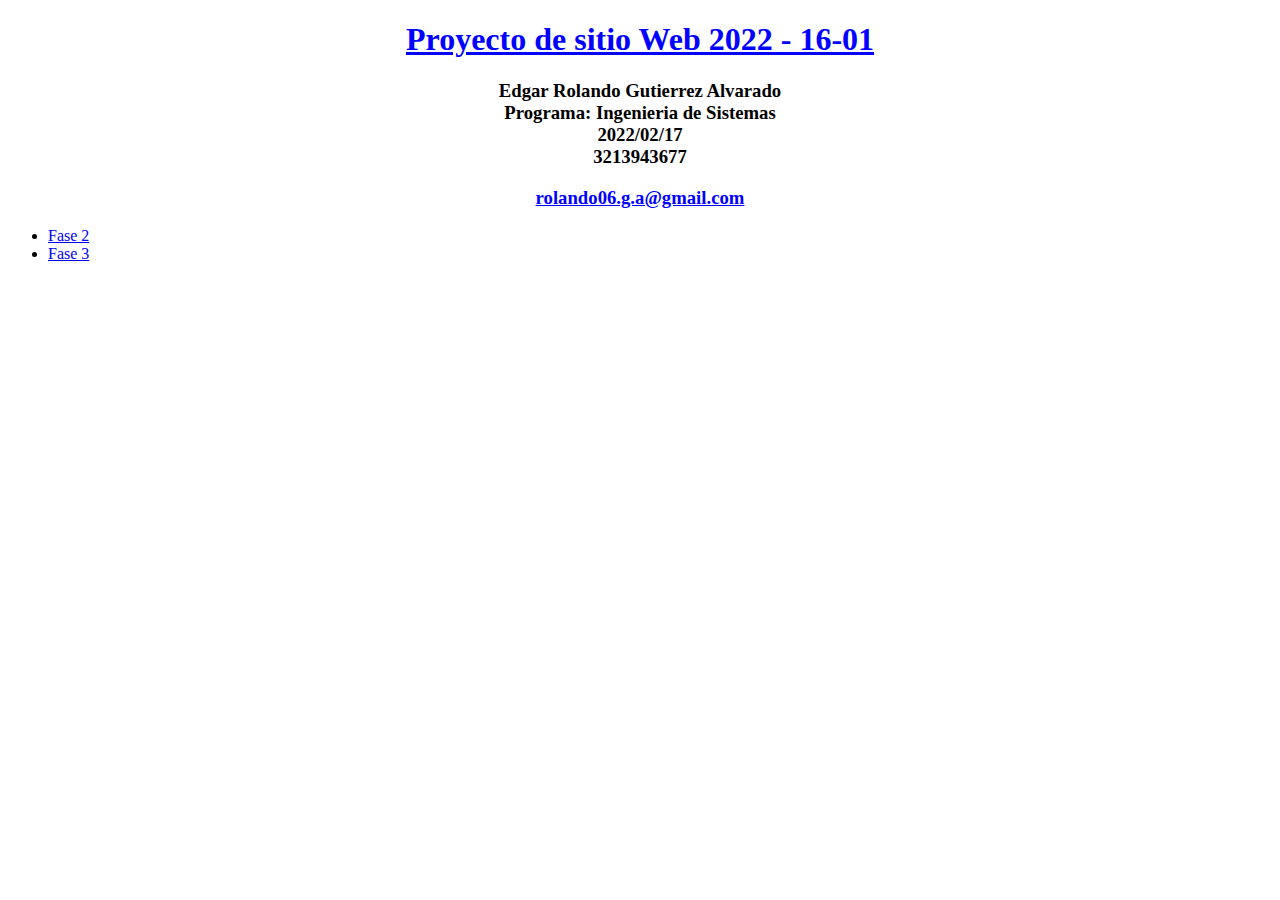
<file: index.html>
<!DOCTYPE html>
<html lang="en">
<head>
    <meta charset="UTF-8">
    <meta http-equiv="X-UA-Compatible" content="IE=edge">
    <meta name="viewport" content="width=device-width, initial-scale=1.0">
    <style type="text/css">
        h1{
            text-align: center;
            color: blue;
            text-decoration-line: underline;
        }
        .textos{
            text-align: center;
        }
        #correo {
            color: blue;
            text-align: center;
            text-decoration-line: underline;
        }
    </style>
    <title>Document</title>
</head>
<body>
    <div class="contenedor">
        <h1>Proyecto de sitio Web 2022 - 16-01</h1>
        <h3>
            <p class="textos">
                Edgar Rolando Gutierrez Alvarado<br>
                Programa: Ingenieria de Sistemas<br>
                2022/02/17<br>
                3213943677<br>
            </p>
            <p id="correo">rolando06.g.a@gmail.com</p>
        </h3>
    </div>
    <nav>
        <ul>
            <li><a href="Desing.html">Fase 2</a></li>
            <li><a href="Fase3/index.html">Fase 3</a></li>
        </ul>
    </nav>
</body>
</html>
</file>
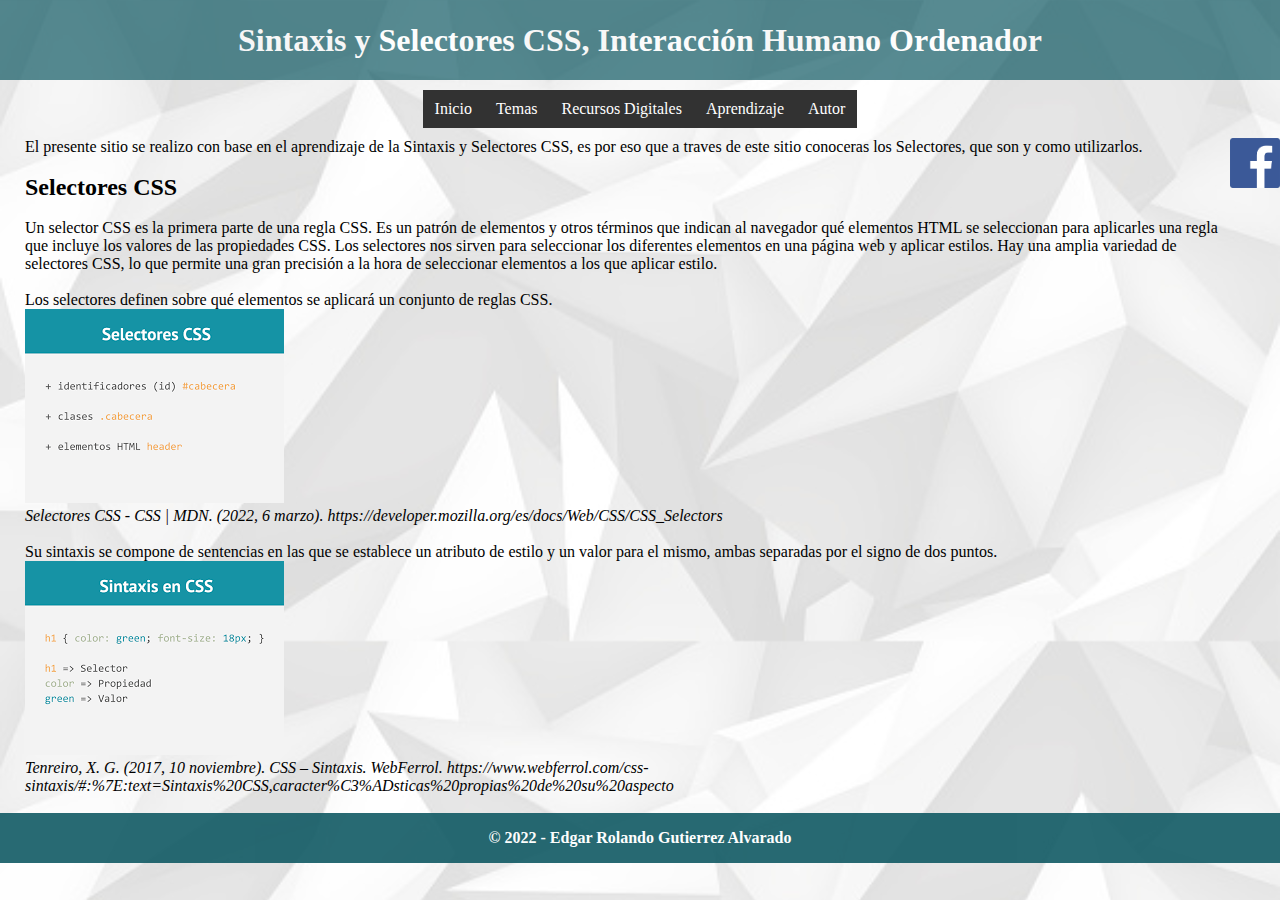
<file: Fase3/index.html>
<!DOCTYPE html>
<html lang="en">
    <head>
        <meta charset="UTF-8">
        <meta http-equiv="X-UA-Compatible" content="IE=edge">
        <meta name="viewport" content="width=device-width, initial-scale=1.0">
        <link rel=StyleSheet href="estilos.css" type="text/css" media=screen>
        <title>Fase 3</title>
    </head>
    <body>
        <div class="contenedor">
            <div class="cabecera">
                <h1>Sintaxis y Selectores CSS, Interacción Humano Ordenador</h1>
            </div>
            <div class="navegacion">
                <ul class="nav">
                    <li><a href="index.html">Inicio</a></li>
                    <li><a>Temas</a>
                        <ul>
                            <li><a href="tema1.html">Selectores Basicos</a></li>
                            <li><a href="tema2.html">Selectores Avanzados</a></li>
                        </ul>
                    </li>
                    <li><a>Recursos Digitales</a>
                        <ul>
                            <li><a href="recurso1.html">Selectores Basicos</a></li>
                            <li><a href="recurso2.html">Selectores Avanzados</a></li>
                        </ul>
                    </li>
                    <li><a>Aprendizaje</a>
                        <ul>
                            <li><a href="Aprendizaje1.html">Aprendizaje 1</a></li>
                            <li><a href="Aprendizaje2.html">Aprendizaje 2</a></li>
                        </ul>
                    </li>
                    <li><a href="autor.html">Autor</a></li>
                </ul>
            </div>
            <div class="contenido">
                <section class="datos">
                    <article>
                        <p>El presente sitio se realizo con base en el aprendizaje de la Sintaxis y Selectores CSS, es por eso que a traves de este sitio conoceras los Selectores, que son y como utilizarlos.</p><br>
                        <h2>Selectores CSS</h2><br>
                        <p>Un selector CSS es la primera parte de una regla CSS. Es un patrón de elementos y otros términos que indican al navegador qué elementos HTML se seleccionan para aplicarles una regla que incluye los valores de las propiedades CSS. Los selectores nos sirven para seleccionar los diferentes elementos en una página web y aplicar estilos. Hay una amplia variedad de selectores CSS, lo que permite una gran precisión a la hora de seleccionar elementos a los que aplicar estilo.</p><br>
                        <p>
                            Los selectores definen sobre qué elementos se aplicará un conjunto de reglas CSS.<br />
                            <img src="Img/SelectoresCSS.png" alt=""><br />
                            <i>Selectores CSS - CSS | MDN. (2022, 6 marzo). https://developer.mozilla.org/es/docs/Web/CSS/CSS_Selectors</i>
                        </p>
                        <br>
                        <p>
                            Su sintaxis se compone de sentencias en las que se establece un atributo de estilo y un valor para el mismo, ambas separadas por el signo de dos puntos.<br />
                            <img src="Img/SintaxisCSS.png" alt=""><br />
                            <i>Tenreiro, X. G. (2017, 10 noviembre). CSS – Sintaxis. WebFerrol. https://www.webferrol.com/css-sintaxis/#:%7E:text=Sintaxis%20CSS,caracter%C3%ADsticas%20propias%20de%20su%20aspecto</i>
                        </p>
                        <br>
                    </article>
                </section>
                <aside>
                    <span><a href="https://www.facebook.com/UniversidadUNAD" target="_blank"><div class="aside"></div></div></a></span>
                </aside>
            </div>
            <div class="piepg">
                <b>&copy; 2022 - Edgar Rolando Gutierrez Alvarado</b>
            </div>
        </div>
    </body>
</html>
</file>
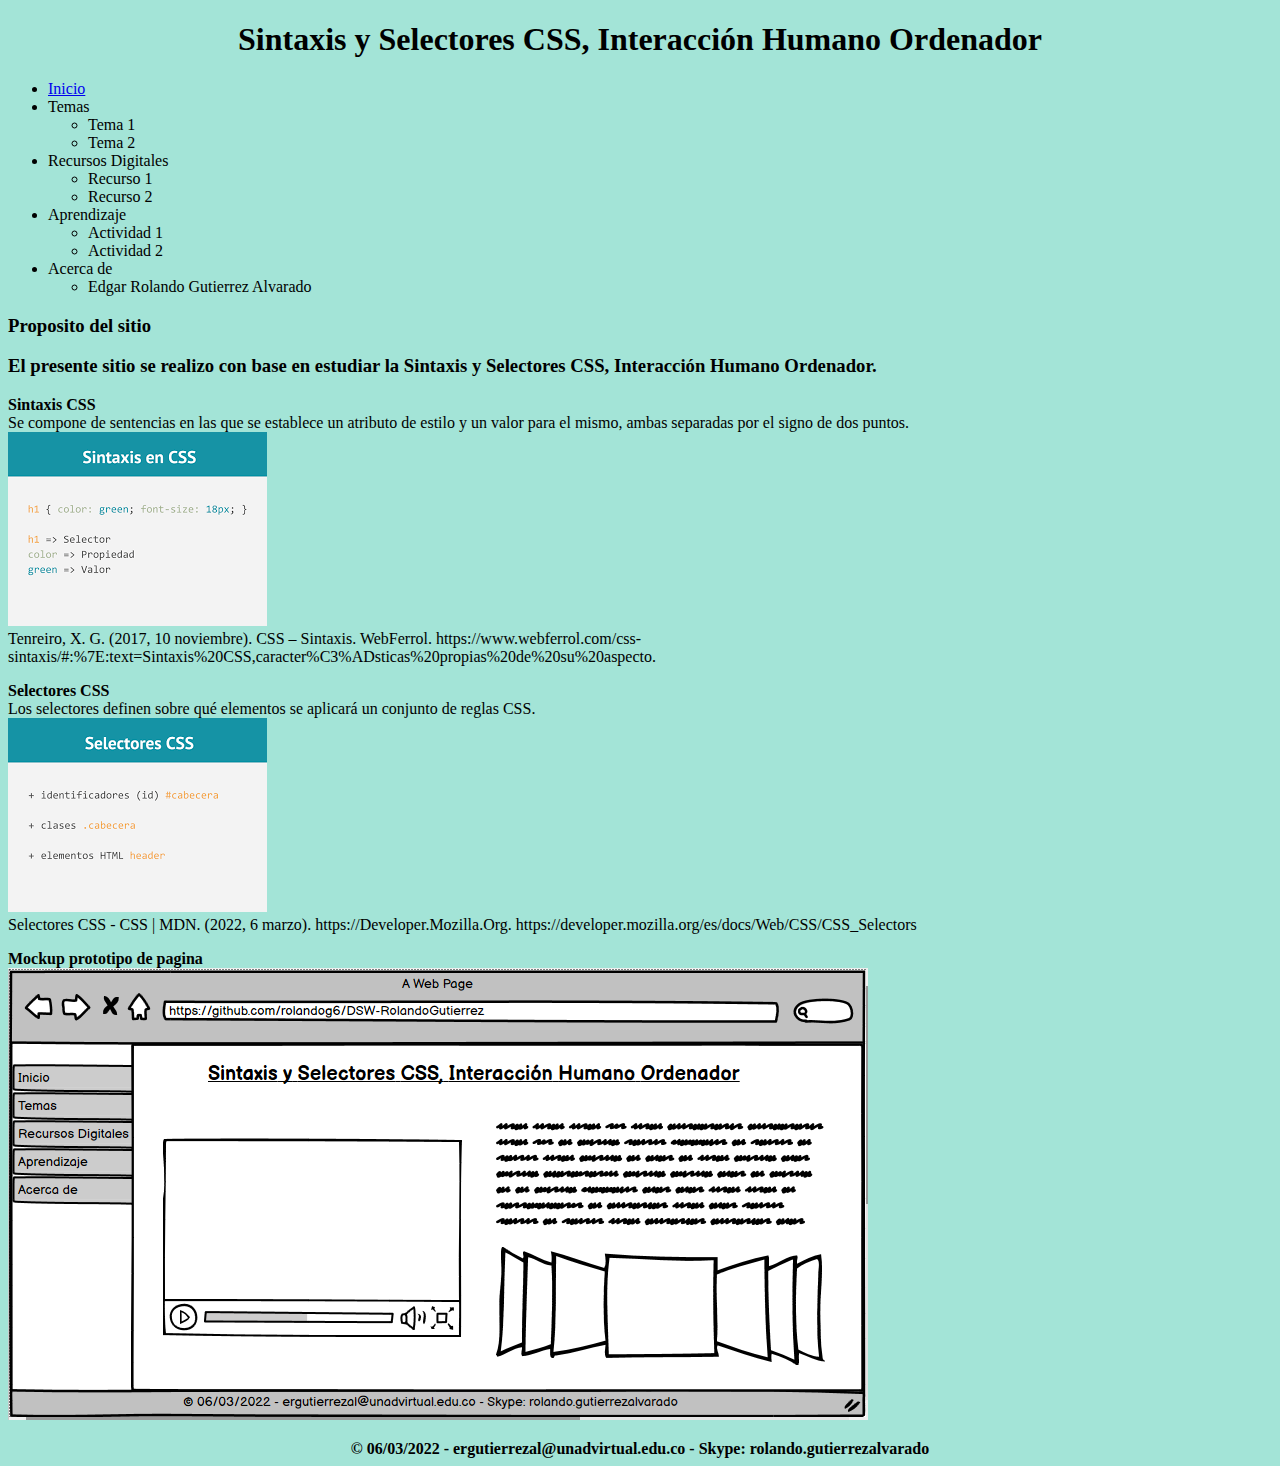
<file: Desing.html>
<!DOCTYPE html>
<html lang="en">
<head>
    <meta charset="UTF-8">
    <meta http-equiv="X-UA-Compatible" content="IE=edge">
    <meta name="viewport" content="width=device-width, initial-scale=1.0">
    <title>Fase 2</title>
</head>
<body bgcolor="#A3E4D7">
    <header>
        <h1 align="center">Sintaxis y Selectores CSS, Interacción Humano Ordenador</h1>
    </header>
    <nav>
        <ul>
            <li><a href="index.html">Inicio</a></li>
            <li>Temas
                <ul>
                    <li>Tema 1</li>
                    <li>Tema 2</li>
                </ul>
            </li>
            <li>Recursos Digitales
                <ul>
                    <li>Recurso 1</li>
                    <li>Recurso 2</li>
                </ul>
            </li>
            <li>Aprendizaje
                <ul>
                    <li>Actividad 1</li>
                    <li>Actividad 2</li>
                </ul>
            </li>
            <li>Acerca de 
                <ul>
                    <li>Edgar Rolando Gutierrez Alvarado</li>
                </ul>
            </li>
        </ul>
    </nav>
    <section>
        <h3><p>Proposito del sitio</p>El presente sitio se realizo con base en estudiar la Sintaxis y Selectores CSS, Interacción Humano Ordenador.</h3>
    </section>
    <article>
        <p>
            <b>Sintaxis CSS</b><br />
            Se compone de sentencias en las que se establece un atributo de estilo y un valor para el mismo, ambas separadas por el signo de dos puntos.<br />
            <img src="Imagenes/SintaxisCSS.png" alt=""><br />
            Tenreiro, X. G. (2017, 10 noviembre). CSS – Sintaxis. WebFerrol. https://www.webferrol.com/css-sintaxis/#:%7E:text=Sintaxis%20CSS,caracter%C3%ADsticas%20propias%20de%20su%20aspecto.
        </p>
        <p>
            <b>Selectores CSS</b><br />
            Los selectores definen sobre qué elementos se aplicará un conjunto de reglas CSS.<br />
            <img src="Imagenes/SelectoresCSS.png" alt=""><br />
            Selectores CSS - CSS | MDN. (2022, 6 marzo). https://Developer.Mozilla.Org. https://developer.mozilla.org/es/docs/Web/CSS/CSS_Selectors
        </p>
        <p>
            <b>Mockup prototipo de pagina</b><br />
            <img src="Imagenes/Mockup pagina inicial.png" alt=""><br />
        </p>
    </article>
    <footer align="center">
        <b>&copy; 06/03/2022 - ergutierrezal@unadvirtual.edu.co - Skype: rolando.gutierrezalvarado</b>
    </footer>
</body>
</html>
</file>
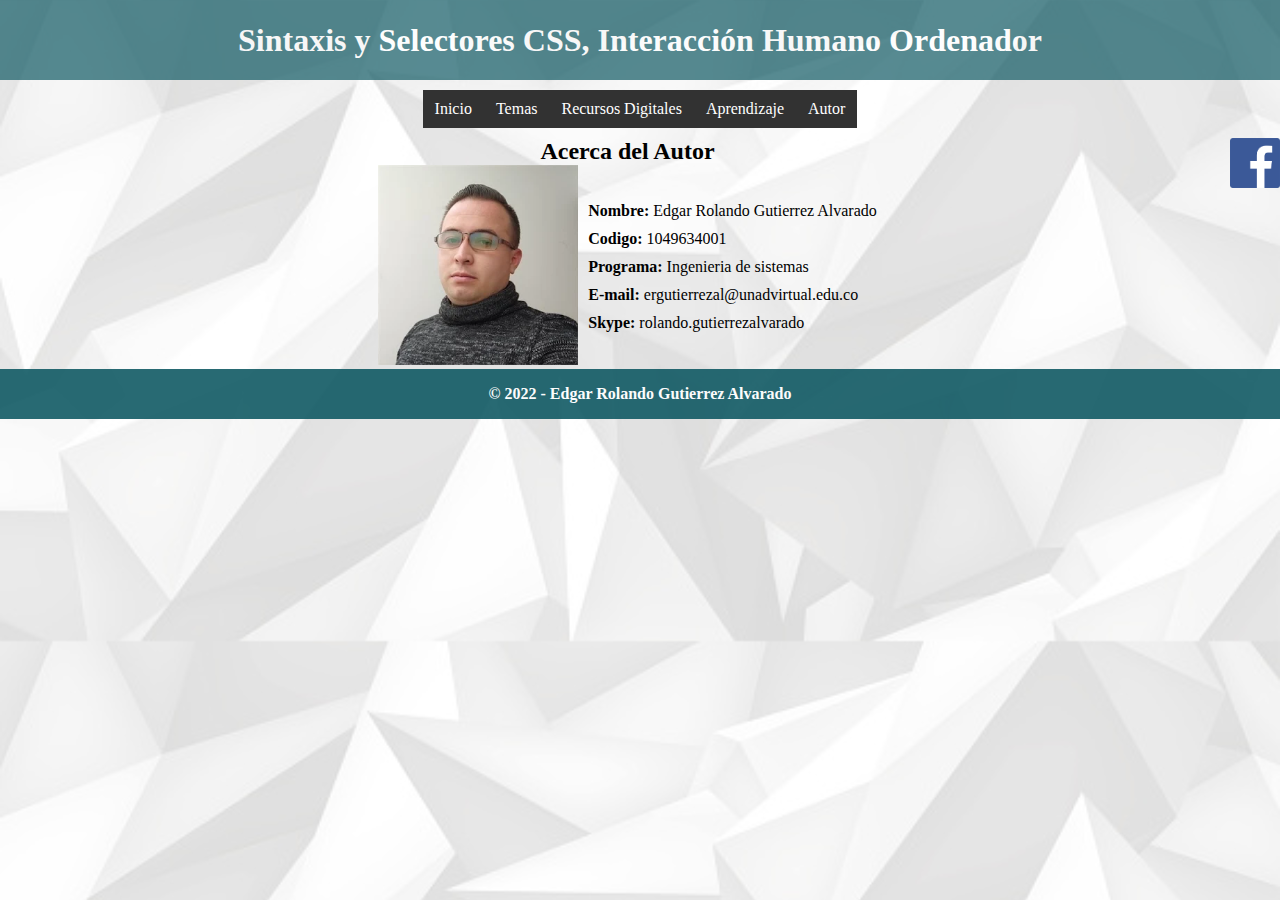
<file: Fase3/autor.html>
<!DOCTYPE html>
<html lang="en">
    <head>
        <meta charset="UTF-8">
        <meta http-equiv="X-UA-Compatible" content="IE=edge">
        <meta name="viewport" content="width=device-width, initial-scale=1.0">
        <link rel=StyleSheet href="estilos.css" type="text/css" media=screen>
        <title>Fase 3</title>
    </head>
    <body>
        <div class="contenedor">
            <div class="cabecera">
                <h1>Sintaxis y Selectores CSS, Interacción Humano Ordenador</h1>
            </div>
            <div class="navegacion">
                <ul class="nav">
                    <li><a href="index.html">Inicio</a></li>
                    <li><a>Temas</a>
                        <ul>
                            <li><a href="tema1.html">Selectores Basicos</a></li>
                            <li><a href="tema2.html">Selectores Avanzados</a></li>
                        </ul>
                    </li>
                    <li><a>Recursos Digitales</a>
                        <ul>
                            <li><a href="recurso1.html">Selectores Basicos</a></li>
                            <li><a href="recurso2.html">Selectores Avanzados</a></li>
                        </ul>
                    </li>
                    <li><a>Aprendizaje</a>
                        <ul>
                            <li><a href="Aprendizaje1.html">Aprendizaje 1</a></li>
                            <li><a href="Aprendizaje2.html">Aprendizaje 2</a></li>
                        </ul>
                    </li>
                    <li><a href="autor.html">Autor</a></li>
                </ul>
            </div>
            <div class="contenido">
                <section class="datos">
                    <h2 align="center">Acerca del Autor</h2>
                    <section class="autor">
                        <div class="foto">
                            <img src="Img/ROGAL.png" width="200px" height="200px">
                        </div>
                        <div class="info">
                            <p><b>Nombre:</b> Edgar Rolando Gutierrez Alvarado</p>
                            <p><b>Codigo:</b> 1049634001</p>
                            <p><b>Programa:</b> Ingenieria de sistemas</p>
                            <p><b>E-mail:</b> ergutierrezal@unadvirtual.edu.co</p>
                            <p><b>Skype:</b> rolando.gutierrezalvarado</p>
                        </div>
                    </section>
                </section>
                <aside>
                    <span><a href="https://www.facebook.com/UniversidadUNAD" target="_blank"><div class="aside"></div></div></a></span>
                </aside>
            </div>
            <div class="piepg">
                <b>&copy; 2022 - Edgar Rolando Gutierrez Alvarado</b>
            </div>
        </div>
    </body>
</html>
</file>
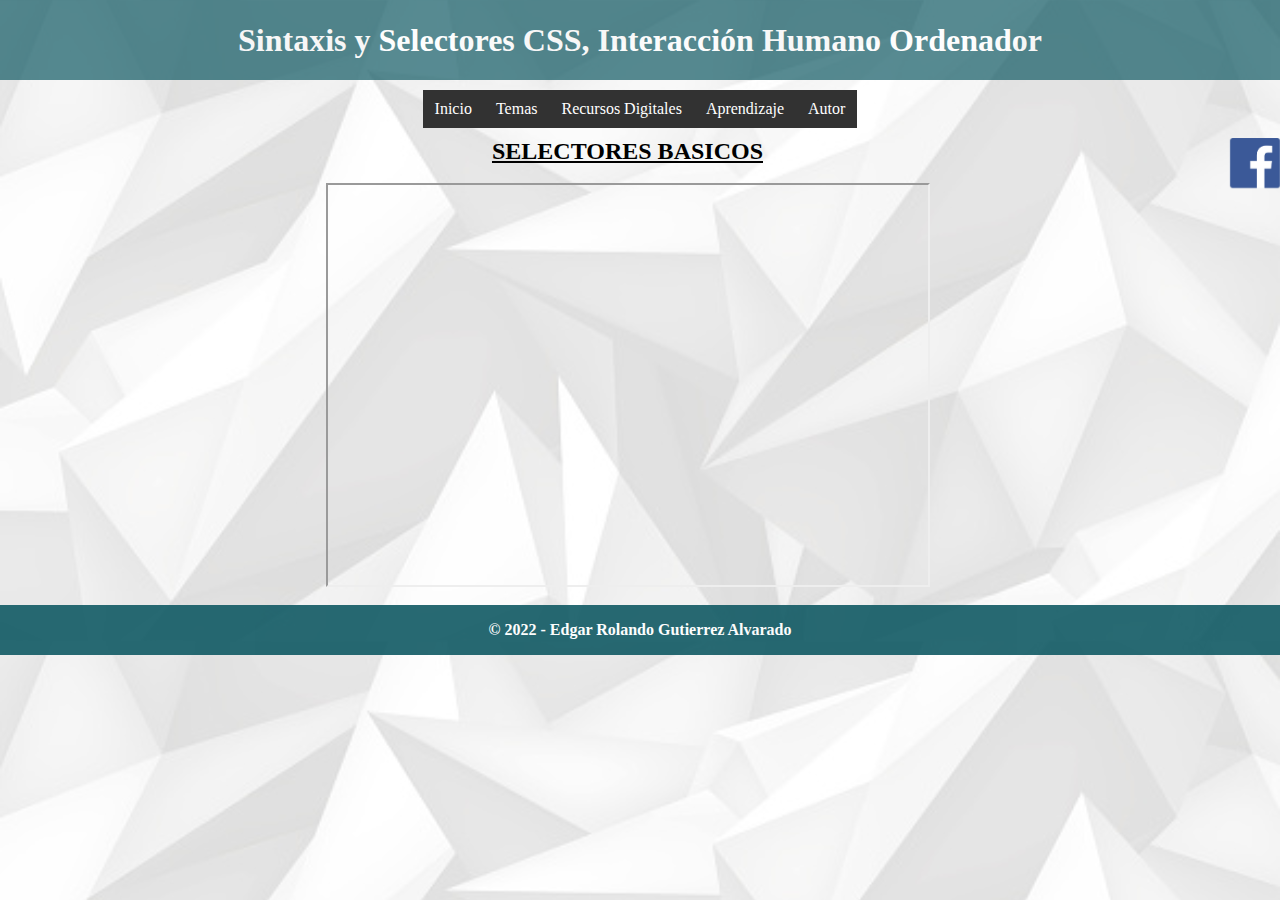
<file: Fase3/recurso1.html>
<!DOCTYPE html>
<html lang="en">
    <head>
        <meta charset="UTF-8">
        <meta http-equiv="X-UA-Compatible" content="IE=edge">
        <meta name="viewport" content="width=device-width, initial-scale=1.0">
        <link rel=StyleSheet href="estilos.css" type="text/css" media=screen>
        <title>Fase 3</title>
    </head>
    <body>
        <div class="contenedor">
            <div class="cabecera">
                <h1>Sintaxis y Selectores CSS, Interacción Humano Ordenador</h1>
            </div>
            <div class="navegacion">
                <ul class="nav">
                    <li><a href="index.html">Inicio</a></li>
                    <li><a>Temas</a>
                        <ul>
                            <li><a href="tema1.html">Selectores Basicos</a></li>
                            <li><a href="tema2.html">Selectores Avanzados</a></li>
                        </ul>
                    </li>
                    <li><a>Recursos Digitales</a>
                        <ul>
                            <li><a href="recurso1.html">Selectores Basicos</a></li>
                            <li><a href="recurso2.html">Selectores Avanzados</a></li>
                        </ul>
                    </li>
                    <li><a>Aprendizaje</a>
                        <ul>
                            <li><a href="Aprendizaje1.html">Aprendizaje 1</a></li>
                            <li><a href="Aprendizaje2.html">Aprendizaje 2</a></li>
                        </ul>
                    </li>
                    <li><a href="autor.html">Autor</a></li>
                </ul>
            </div>
            <div class="contenido">
                <section class="datos">
                    <h2 align="center"><u>SELECTORES BASICOS</u></h2><br>
                    <div class="video">
                        <iframe width="600" height="400" src="https://www.youtube.com/embed/d8LRNaM6hlw"></iframe>
                    </div><br>
                </section>
                <aside>
                    <span><a href="https://www.facebook.com/UniversidadUNAD" target="_blank"><div class="aside"></div></div></a></span>
                </aside>
            </div>
            <div class="piepg">
                <b>&copy; 2022 - Edgar Rolando Gutierrez Alvarado</b>
            </div>
        </div>
    </body>
</html>
</file>
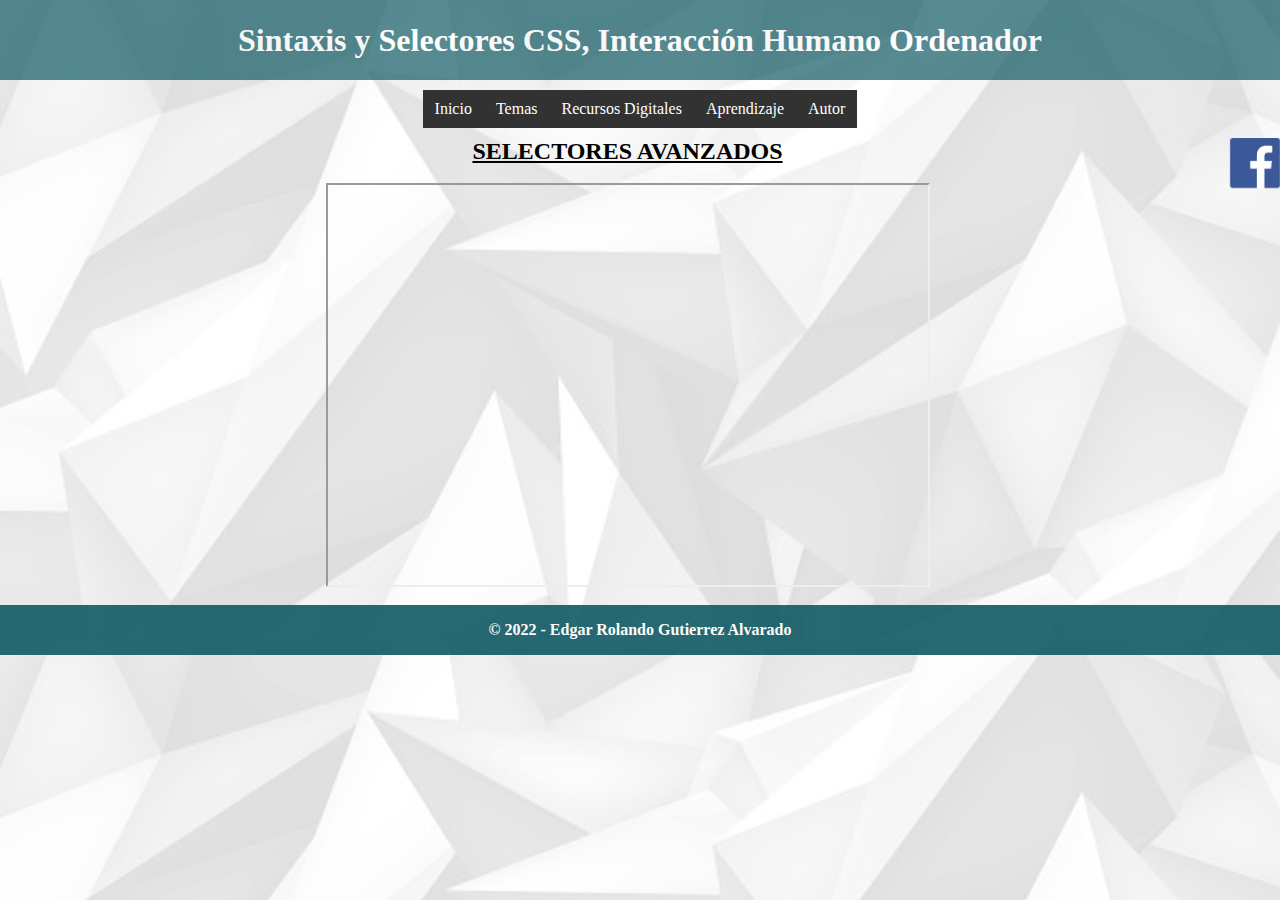
<file: Fase3/recurso2.html>
<!DOCTYPE html>
<html lang="en">
    <head>
        <meta charset="UTF-8">
        <meta http-equiv="X-UA-Compatible" content="IE=edge">
        <meta name="viewport" content="width=device-width, initial-scale=1.0">
        <link rel=StyleSheet href="estilos.css" type="text/css" media=screen>
        <title>Fase 3</title>
    </head>
    <body>
        <div class="contenedor">
            <div class="cabecera">
                <h1>Sintaxis y Selectores CSS, Interacción Humano Ordenador</h1>
            </div>
            <div class="navegacion">
                <ul class="nav">
                    <li><a href="index.html">Inicio</a></li>
                    <li><a>Temas</a>
                        <ul>
                            <li><a href="tema1.html">Selectores Basicos</a></li>
                            <li><a href="tema2.html">Selectores Avanzados</a></li>
                        </ul>
                    </li>
                    <li><a>Recursos Digitales</a>
                        <ul>
                            <li><a href="recurso1.html">Selectores Basicos</a></li>
                            <li><a href="recurso2.html">Selectores Avanzados</a></li>
                        </ul>
                    </li>
                    <li><a>Aprendizaje</a>
                        <ul>
                            <li><a href="Aprendizaje1.html">Aprendizaje 1</a></li>
                            <li><a href="Aprendizaje2.html">Aprendizaje 2</a></li>
                        </ul>
                    </li>
                    <li><a href="autor.html">Autor</a></li>
                </ul>
            </div>
            <div class="contenido">
                <section class="datos">
                    <h2 align="center"><u>SELECTORES AVANZADOS</u></h2><br>
                    <div class="video">
                        <iframe width="600" height="400" src="https://www.youtube.com/embed/2H9lF82DPj0"></iframe>
                    </div><br>
                </section>
                <aside>
                    <span><a href="https://www.facebook.com/UniversidadUNAD" target="_blank"><div class="aside"></div></div></a></span>
                </aside>
            </div>
            <div class="piepg">
                <b>&copy; 2022 - Edgar Rolando Gutierrez Alvarado</b>
            </div>
        </div>
    </body>
</html>
</file>
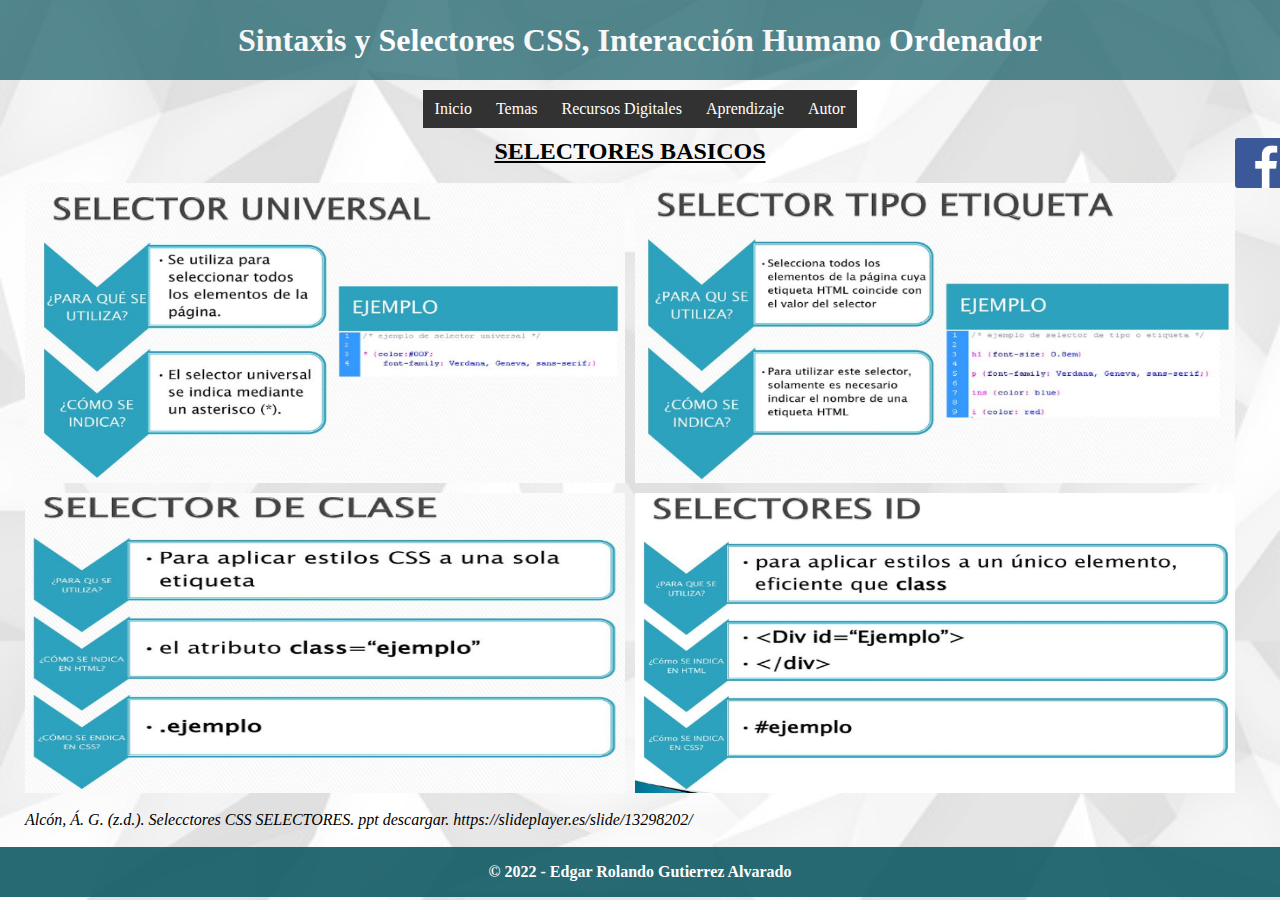
<file: Fase3/tema1.html>
<!DOCTYPE html>
<html lang="en">
    <head>
        <meta charset="UTF-8">
        <meta http-equiv="X-UA-Compatible" content="IE=edge">
        <meta name="viewport" content="width=device-width, initial-scale=1.0">
        <link rel=StyleSheet href="estilos.css" type="text/css" media=screen>
        <title>Fase 3</title>
    </head>
    <body>
        <div class="contenedor">
            <div class="cabecera">
                <h1>Sintaxis y Selectores CSS, Interacción Humano Ordenador</h1>
            </div>
            <div class="navegacion">
                <ul class="nav">
                    <li><a href="index.html">Inicio</a></li>
                    <li><a>Temas</a>
                        <ul>
                            <li><a href="tema1.html">Selectores Basicos</a></li>
                            <li><a href="tema2.html">Selectores Avanzados</a></li>
                        </ul>
                    </li>
                    <li><a>Recursos Digitales</a>
                        <ul>
                            <li><a href="recurso1.html">Selectores Basicos</a></li>
                            <li><a href="recurso2.html">Selectores Avanzados</a></li>
                        </ul>
                    </li>
                    <li><a>Aprendizaje</a>
                        <ul>
                            <li><a href="Aprendizaje1.html">Aprendizaje 1</a></li>
                            <li><a href="Aprendizaje2.html">Aprendizaje 2</a></li>
                        </ul>
                    </li>
                    <li><a href="autor.html">Autor</a></li>
                </ul>
            </div>
            <div class="contenido">
                <section class="datos">
                    <h2 align="center"><u>SELECTORES BASICOS</u></h2><br>
                    <div class="imagen">
                        <img src="Img/selector-universal.png" width="600px" height="300px">
                        <img src="Img/Selector_Tipo_Etiqueta.png" width="600px" height="300px">
                        <img src="Img/Selector_de_Clase.png" width="600px" height="300px">
                        <img src="Img/Selectores_ID.png" width="600px" height="300px">
                    </div><br>
                    <p><i>Alcón, Á. G. (z.d.). Selecctores CSS SELECTORES. ppt descargar. https://slideplayer.es/slide/13298202/</i></p><br>
                </section>
                <aside>
                    <span><a href="https://www.facebook.com/UniversidadUNAD" target="_blank"><div class="aside"></div></div></a></span>
                </aside>
            </div>
            <div class="piepg">
                <b>&copy; 2022 - Edgar Rolando Gutierrez Alvarado</b>
            </div>
        </div>
    </body>
</html>
</file>
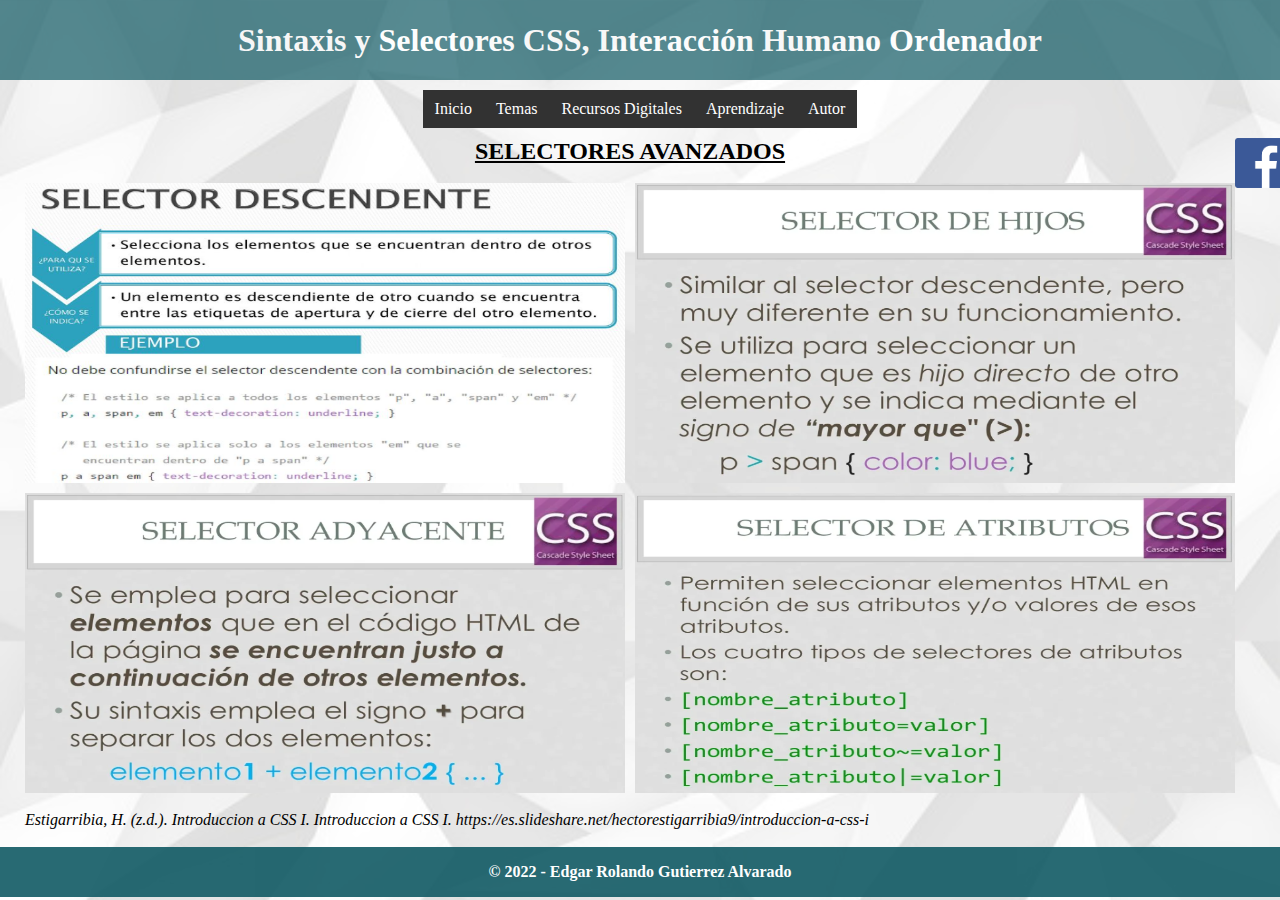
<file: Fase3/tema2.html>
<!DOCTYPE html>
<html lang="en">
    <head>
        <meta charset="UTF-8">
        <meta http-equiv="X-UA-Compatible" content="IE=edge">
        <meta name="viewport" content="width=device-width, initial-scale=1.0">
        <link rel=StyleSheet href="estilos.css" type="text/css" media=screen>
        <title>Fase 3</title>
    </head>
    <body>
        <div class="contenedor">
            <div class="cabecera">
                <h1>Sintaxis y Selectores CSS, Interacción Humano Ordenador</h1>
            </div>
            <div class="navegacion">
                <ul class="nav">
                    <li><a href="index.html">Inicio</a></li>
                    <li><a>Temas</a>
                        <ul>
                            <li><a href="tema1.html">Selectores Basicos</a></li>
                            <li><a href="tema2.html">Selectores Avanzados</a></li>
                        </ul>
                    </li>
                    <li><a>Recursos Digitales</a>
                        <ul>
                            <li><a href="recurso1.html">Selectores Basicos</a></li>
                            <li><a href="recurso2.html">Selectores Avanzados</a></li>
                        </ul>
                    </li>
                    <li><a>Aprendizaje</a>
                        <ul>
                            <li><a href="Aprendizaje1.html">Aprendizaje 1</a></li>
                            <li><a href="Aprendizaje2.html">Aprendizaje 2</a></li>
                        </ul>
                    </li>
                    <li><a href="autor.html">Autor</a></li>
                </ul>
            </div>
            <div class="contenido">
                <section class="datos">
                    <h2 align="center"><u>SELECTORES AVANZADOS</u></h2><br>
                    <div class="imagen">
                        <img src="Img/Selector_descendente.png" width="600px" height="300px">
                        <img src="Img/Selector_de_Hijo.png" width="600px" height="300px">
                        <img src="Img/Selector_Adyacente.png" width="600px" height="300px">
                        <img src="Img/Selector_de_Atributos.png" width="600px" height="300px">
                    </div><br>
                    <p><i>Estigarribia, H. (z.d.). Introduccion a CSS I. Introduccion a CSS I. https://es.slideshare.net/hectorestigarribia9/introduccion-a-css-i</i></p><br>
                </section>
                <aside>
                    <span><a href="https://www.facebook.com/UniversidadUNAD" target="_blank"><div class="aside"></div></div></a></span>
                </aside>
            </div>
            <div class="piepg">
                <b>&copy; 2022 - Edgar Rolando Gutierrez Alvarado</b>
            </div>
        </div>
    </body>
</html>
</file>
<file: Fase3/estilos.css>
* {
    margin:0px;
    padding:0px;
}

body{
    background-image: url('Img/background.jpg');
    background-size: 100%;
    background-attachment: fixed;
    font-family: Cambria, Cochin, Georgia, Times, 'Times New Roman', serif;
}

.contenedor {
    display: flex;
    flex-direction: column;
    justify-content: space-between;
    gap: 10px;
}

.cabecera {
    height: 80px;
    width: 100%;
    color: #fff;
    font-weight: bold;
    background-color: #115a64;
    opacity: 0.7;
    display: flex;
    justify-content: center;
    align-items: center;
}

.navegacion {
    margin: auto;
}

ul, ol {
    list-style:none;
}

.nav > li {
    float:left;
}

.nav li a {
    background-color:rgb(50, 50, 50);
    color:#fff;
    text-decoration:none;
    padding:10px 12px;
    display:block;
}

.nav li a:hover {
    background-color:#115a64;
}

.nav li ul {
    display:none;
    position:absolute;
    min-width:140px;
}

.nav li:hover > ul {
    display:block;
}

.nav li ul li {
    position:relative;
}

.nav li ul li ul {
    right:-140px;
    top:0px;
}

.contenido {
    width: 100%;
    display: flex;
    flex-direction: row;
    align-self: center;
}

aside a .aside {
    color: inherit;
    width: 50px;
    height: 50px;
    background-image: url('Img/facebook-logo.png');
    background-size: 50px 50px;
}

aside a .aside:hover {
    background-image: url('Img/facebook-logo.jpg');
    border-bottom: 1px solid var(--primary);
}

.datos {
    width: 100%;
    display: flex;
    flex-direction: column;
    align-self: center;
    padding-left: 25px;
}

.autor{
    display: flex;
    flex-direction: row;
    align-self: center;
    gap: 10px;
}

.info{
    display: flex;
    flex-direction: column;
    align-self: center;
    gap: 10px;
}

.imagen{
    display: grid;
	grid-template-columns: repeat(2, 1fr);
	gap: 10px;
}

.video{
    display: flex;
    flex-direction: column;
    align-self: center;
}

.piepg {
    height: 50px;
    width: 100%;
    color: #fff;
    font-weight: bold;
    background-color: #115a64;
    opacity: 0.9;
    display: flex;
    justify-content: center;
    align-items: center;
}
</file>
